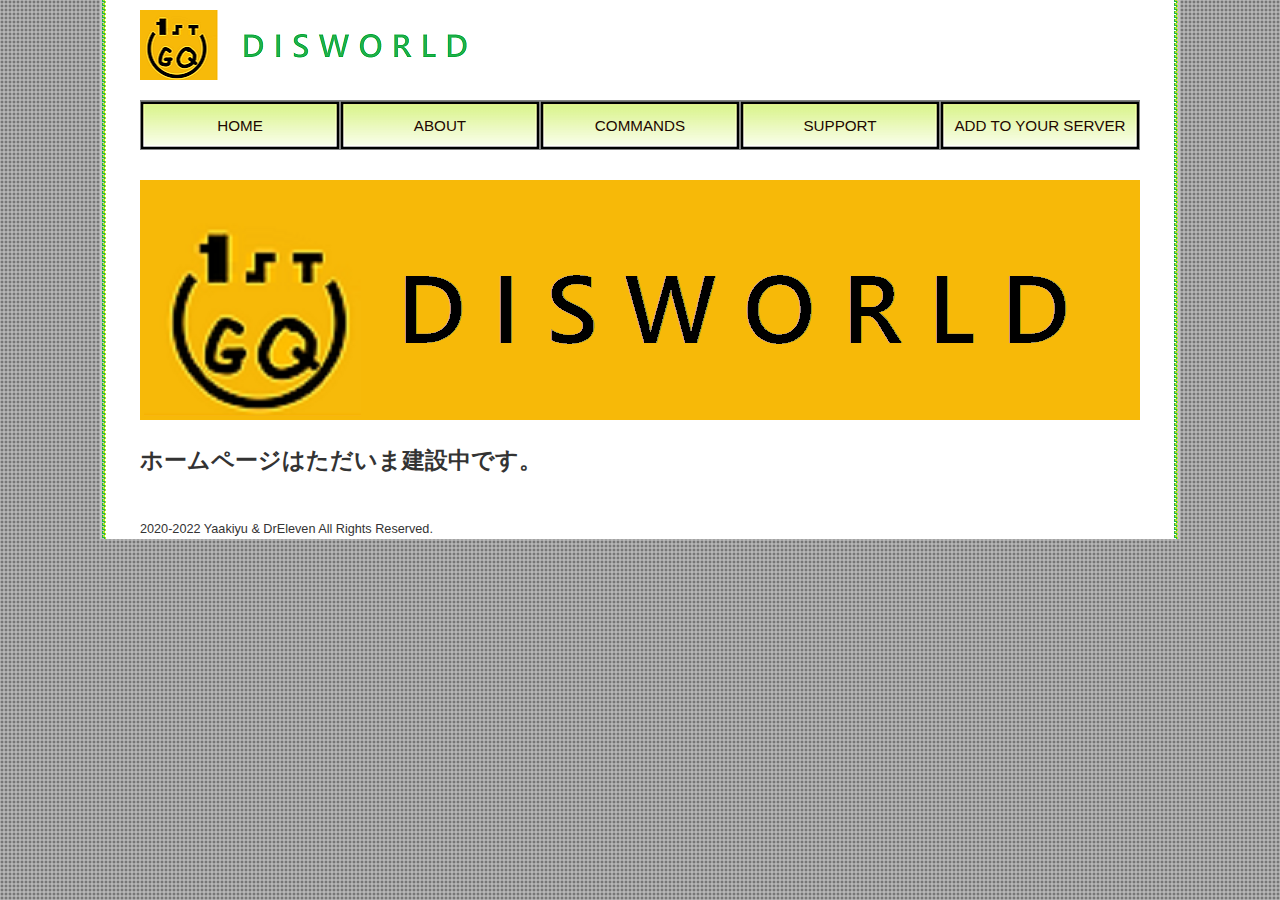
<file: index.html>
<html>
    <head>
        <meta charset="utf-8">
        <link rel="stylesheet" href="base.css">
        <link rel="stylesheet" media="print" href="print.css">
        <link rel="shortcut icon" href="favicon1.ico">
        <meta name="viewport" content="width=device-width, initial-scale=1, maximum-scale=1">
        <meta name="format-detection" content="telephone=no">
        <meta name="description" content="DisworldのDeveloperが作った非公式サイト。">
        <meta name="keywords" content="Disworld,DISWORLD,DiscordBot,Discord,Bot,RPG,ディスワールド">
        <title>Home | Disworld</title>
    </head>
    <body>
        <div id="pagebody">

            <div id="header">
                <h1><a href="index.html"><img src="images/logo2.png" alt="DISWORLD"></a></h1>
            </div>

            <ul id="main_menu">
                <li><a href="index.html">HOME</a></li>
                <li><a href="play/about.html">ABOUT</a></li>
                <li><a href="play/comms.html">COMMANDS</a></li>
                <li><a href="index.html">SUPPORT</a></li>
                <li><a href="https://discord.com/api/oauth2/authorize?client_id=774855927760945152&permissions=0&redirect_uri=https%3A%2F%2Fhardsmoothy.github.io%2FDisworldPage%2Fplay%2Fthank.html&response_type=code&scope=bot%20applications.commands">ADD TO YOUR SERVER</a></li>
            </ul>

            <div id="content">
                <div id="img_index_c">
                    <img src="images/logo1.png" alt="DISWORLD BIG ILLUST">
                </div>
                <br>
                <h2>ホームページはただいま建設中です。</h2>
                <br>
            </div>

            <div id="footer"><small>2020-2022 Yaakiyu & DrEleven All Rights Reserved.</small></div>
        </div>
    </body>
</html>
</file>
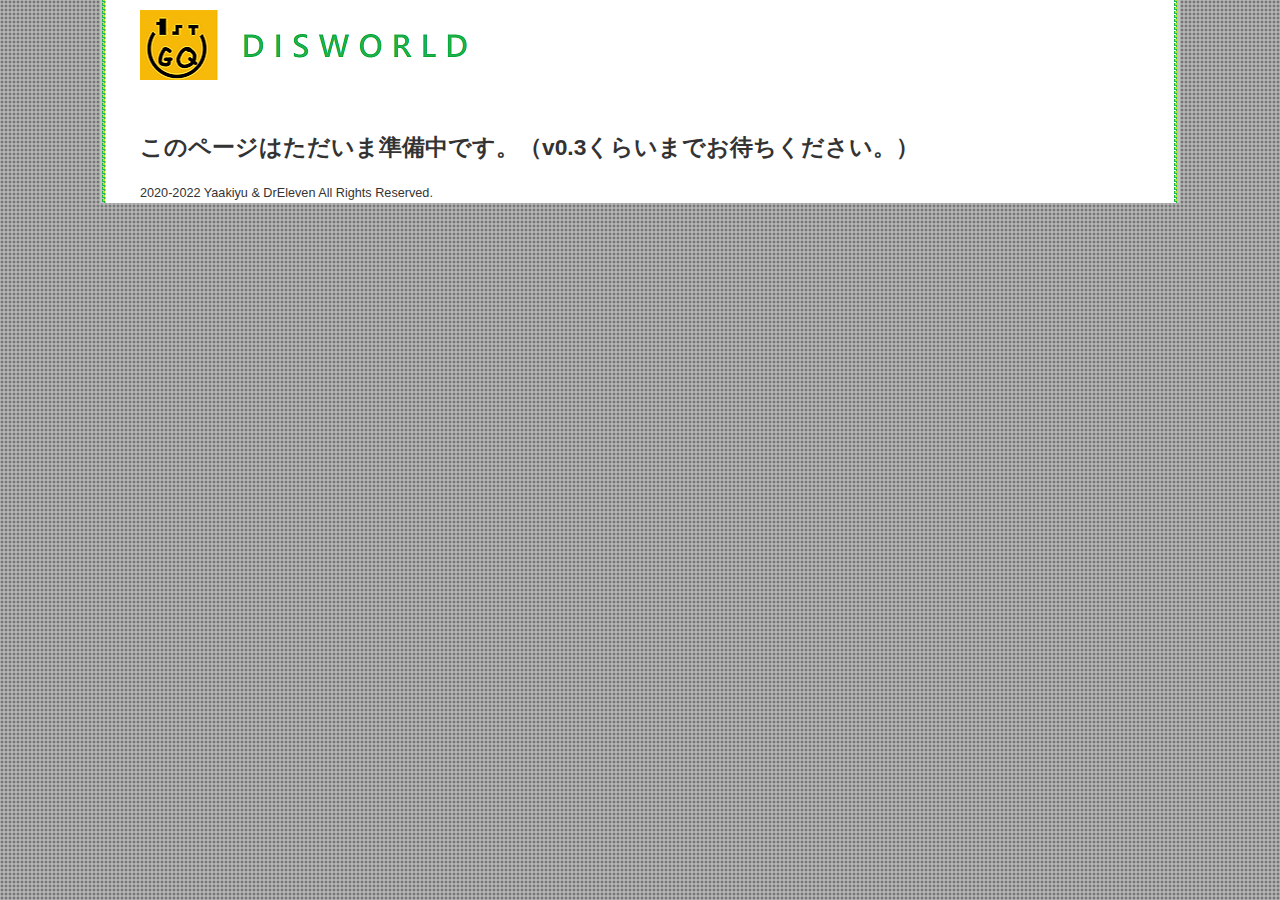
<file: docs/home.html>
<html>
    <head>
        <meta charset="utf-8">
        <link rel="stylesheet" href="../base.css">
        <link rel="stylesheet" media="print" href="../print.css">
        <link rel="shortcut icon" href="favicon2.ico">
        <meta name="viewport" content="width=device-width, initial-scale=1, maximum-scale=1">
        <meta name="format-detection" content="telephone=no">
        <meta name="description" content="DisworldのDeveloperが作った非公式サイトのブログ。">
        <meta name="keywords" content="Disworld,DISWORLD,DiscordBot,Discord,Bot,RPG,ディスワールド">
        <title>Home | Disworld Blog</title>
    </head>
    <body>
        <div id="pagebody">

            <div id="header">
                <h1><a href="../index.html"><img src="../images/logo2.png" alt="DISWORLD (Click to Main page)"></a></h1>
            </div>

            <div id="content">
                <h2>このページはただいま準備中です。（v0.3くらいまでお待ちください。）</h2>
            </div>

            <div id="footer"><small>2020-2022 Yaakiyu & DrEleven All Rights Reserved.</small></div>
        </div>
    </body>
</html>
</file>
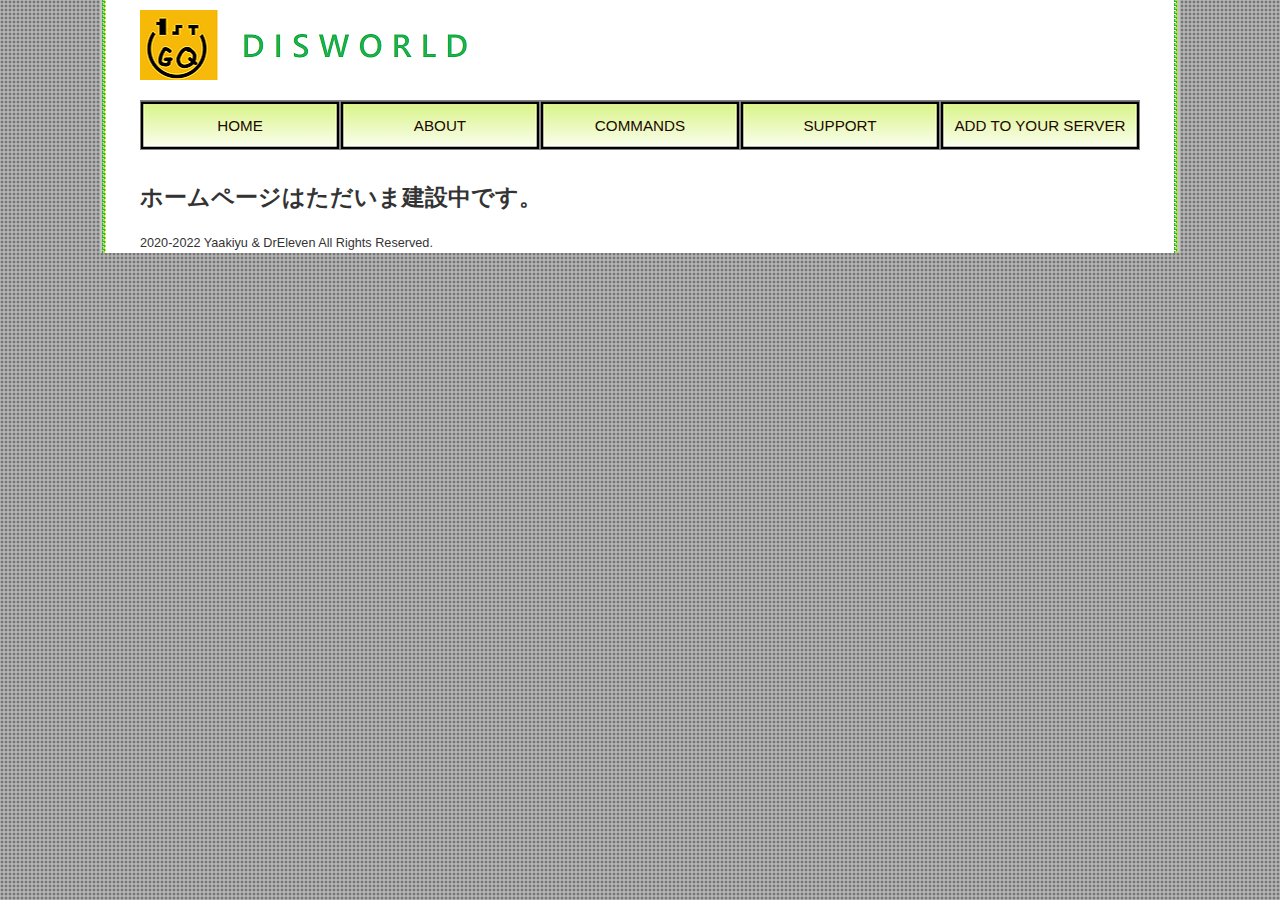
<file: play/about.html>
<html>
    <head>
        <meta charset="utf-8">
        <link rel="stylesheet" href="../base.css">
        <link rel="stylesheet" media="print" href="../print.css">
        <link rel="shortcut icon" href="../favicon1.ico">
        <meta name="viewport" content="width=device-width, initial-scale=1, maximum-scale=1">
        <meta name="format-detection" content="telephone=no">
        <meta name="description" content="DisworldのDeveloperが作った非公式サイト。">
        <meta name="keywords" content="Disworld,DISWORLD,DiscordBot,Discord,Bot,RPG,ディスワールド">
        <title>About | Disworld</title>
    </head>
    <body>
        <div id="pagebody">

            <div id="header">
                <h1><a href="../index.html"><img src="../images/logo2.png" alt="DISWORLD"></a></h1>
            </div>

            <ul id="main_menu">
                <li><a href="../index.html">HOME</a></li>
                <li><a href="about.html">ABOUT</a></li>
                <li><a href="comms.html">COMMANDS</a></li>
                <li><a href="../index.html">SUPPORT</a></li>
                <li><a href="https://discord.com/api/oauth2/authorize?client_id=774855927760945152&permissions=0&redirect_uri=https%3A%2F%2Fhardsmoothy.github.io%2FDisworldPage%2Fplay%2Fthank.html&response_type=code&scope=bot%20applications.commands">ADD TO YOUR SERVER</a></li>
            </ul>

            <div id="content">
                <h2>ホームページはただいま建設中です。</h2>
            </div>

            <div id="footer"><small>2020-2022 Yaakiyu & DrEleven All Rights Reserved.</small></div>
        </div>
    </body>
</html>
</file>
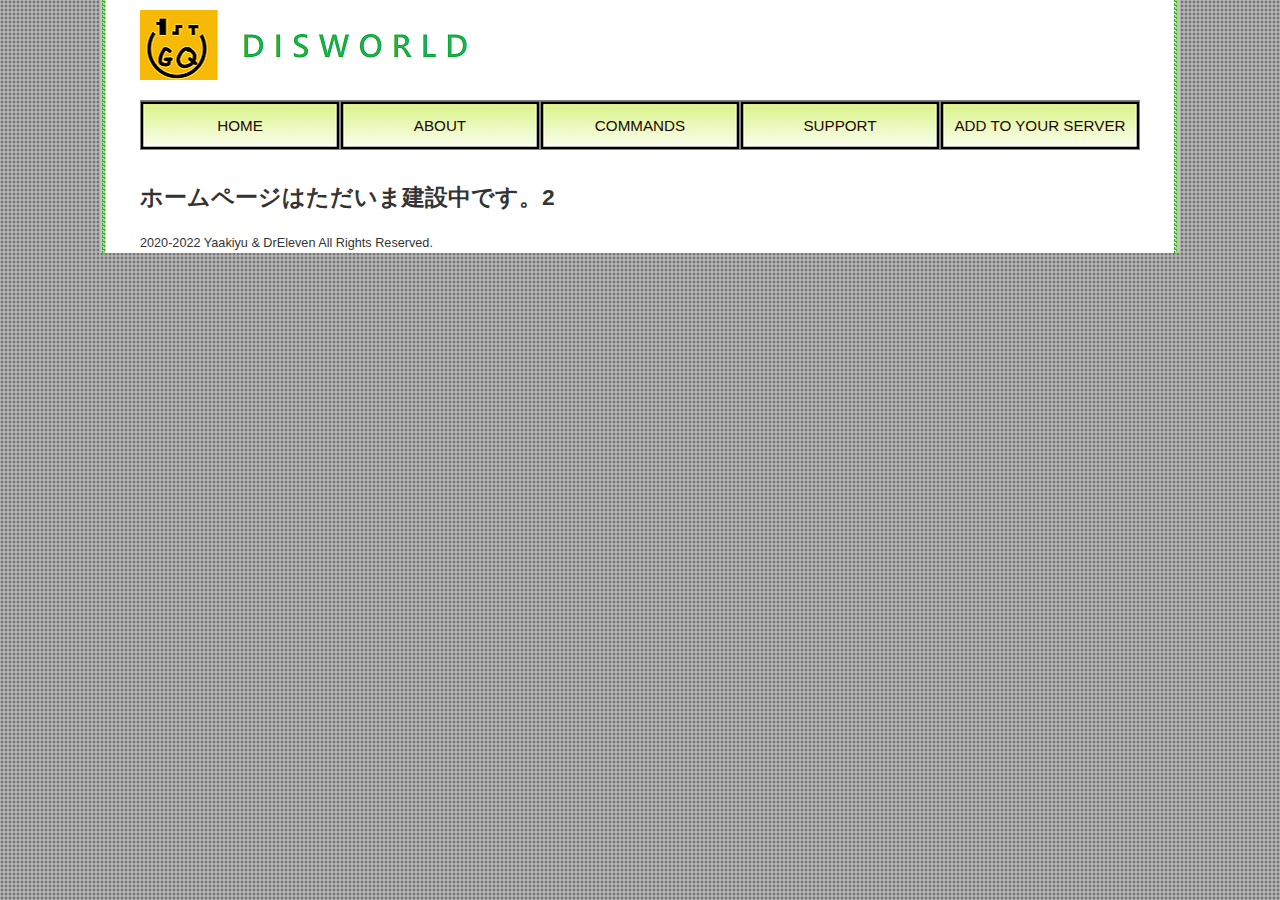
<file: play/comms.html>
<html>
    <head>
        <meta charset="utf-8">
        <link rel="stylesheet" href="../base.css">
        <link rel="stylesheet" media="print" href="../print.css">
        <link rel="shortcut icon" href="../favicon1.ico">
        <meta name="viewport" content="width=device-width, initial-scale=1, maximum-scale=1">
        <meta name="format-detection" content="telephone=no">
        <meta name="description" content="DisworldのDeveloperが作った非公式サイト。">
        <meta name="keywords" content="Disworld,DISWORLD,DiscordBot,Discord,Bot,RPG,ディスワールド">
        <title>Commands | Disworld</title>
    </head>
    <body>
        <div id="pagebody">

            <div id="header">
                <h1><a href="../index.html"><img src="../images/logo2.png" alt="DISWORLD"></a></h1>
            </div>

            <ul id="main_menu">
                <li><a href="../index.html">HOME</a></li>
                <li><a href="about.html">ABOUT</a></li>
                <li><a href="comms.html">COMMANDS</a></li>
                <li><a href="../index.html">SUPPORT</a></li>
                <li><a href="https://discord.com/api/oauth2/authorize?client_id=774855927760945152&permissions=0&redirect_uri=https%3A%2F%2Fhardsmoothy.github.io%2FDisworldPage%2Fplay%2Fthank.html&response_type=code&scope=bot%20applications.commands">ADD TO YOUR SERVER</a></li>
            </ul>

            <div id="content">
                <h2>ホームページはただいま建設中です。2</h2>
            </div>

            <div id="footer"><small>2020-2022 Yaakiyu & DrEleven All Rights Reserved.</small></div>
        </div>
    </body>
</html>
</file>
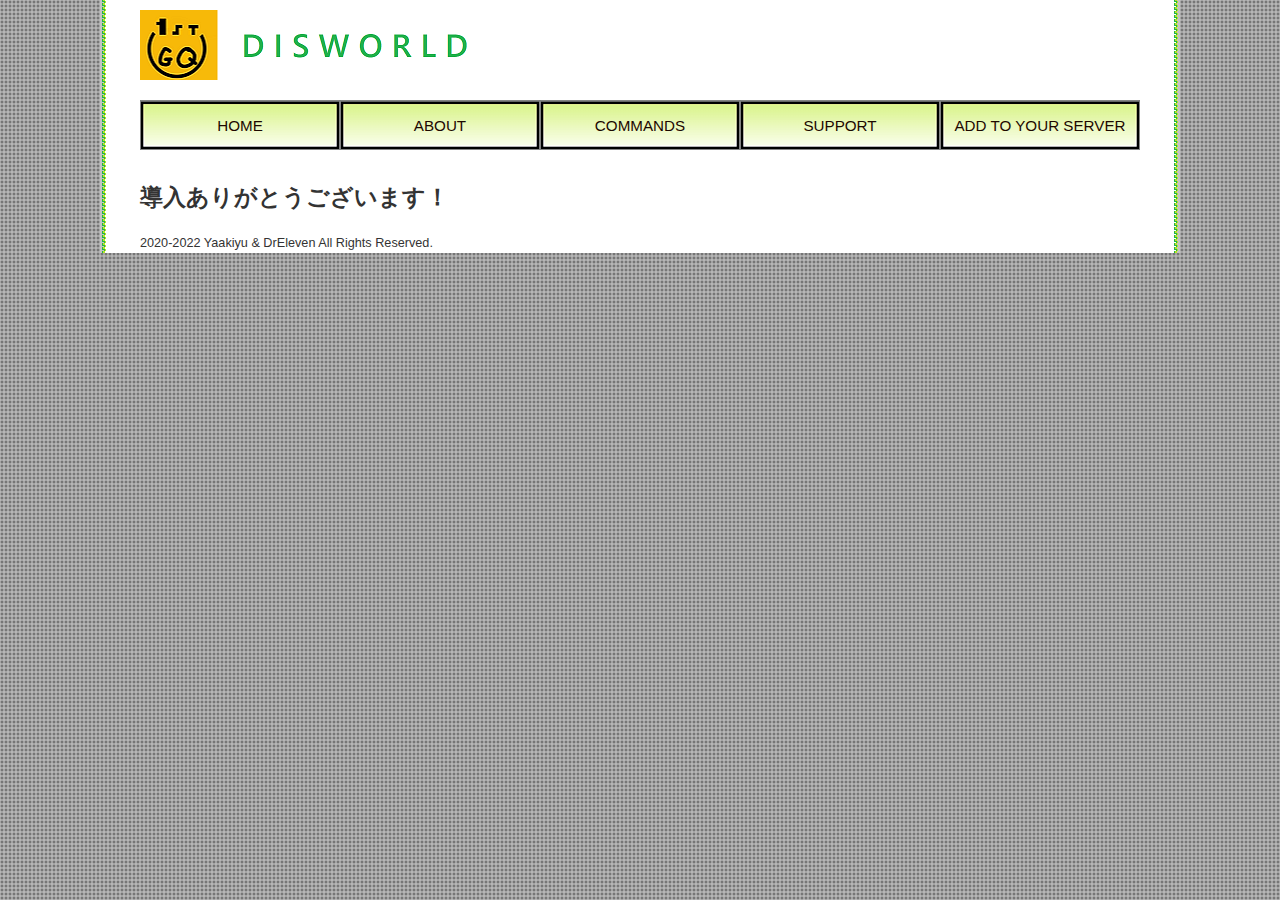
<file: play/thank.html>
<html>
    <head>
        <meta charset="utf-8">
        <link rel="stylesheet" href="../base.css">
        <link rel="stylesheet" media="print" href="../print.css">
        <link rel="shortcut icon" href="../favicon1.ico">
        <meta name="viewport" content="width=device-width, initial-scale=1, maximum-scale=1">
        <meta name="format-detection" content="telephone=no">
        <meta name="description" content="DisworldのDeveloperが作った非公式サイト。">
        <meta name="keywords" content="Disworld,DISWORLD,DiscordBot,Discord,Bot,RPG,ディスワールド">
        <title>Thanks! | Disworld</title>
    </head>
    <body>
        <div id="pagebody">

            <div id="header">
                <h1><a href="../index.html"><img src="../images/logo2.png" alt="DISWORLD"></a></h1>
            </div>

            <ul id="main_menu">
                <li><a href="../index.html">HOME</a></li>
                <li><a href="about.html">ABOUT</a></li>
                <li><a href="comms.html">COMMANDS</a></li>
                <li><a href="../index.html">SUPPORT</a></li>
                <li><a href="https://discord.com/api/oauth2/authorize?client_id=774855927760945152&permissions=0&redirect_uri=https%3A%2F%2Fhardsmoothy.github.io%2FDisworldPage%2Fplay%2Fthank.html&response_type=code&scope=bot%20applications.commands">ADD TO YOUR SERVER</a></li>
            </ul>

            <div id="content">
                <h2>導入ありがとうございます！</h2>
            </div>

            <div id="footer"><small>2020-2022 Yaakiyu & DrEleven All Rights Reserved.</small></div>
        </div>
    </body>
</html>
</file>
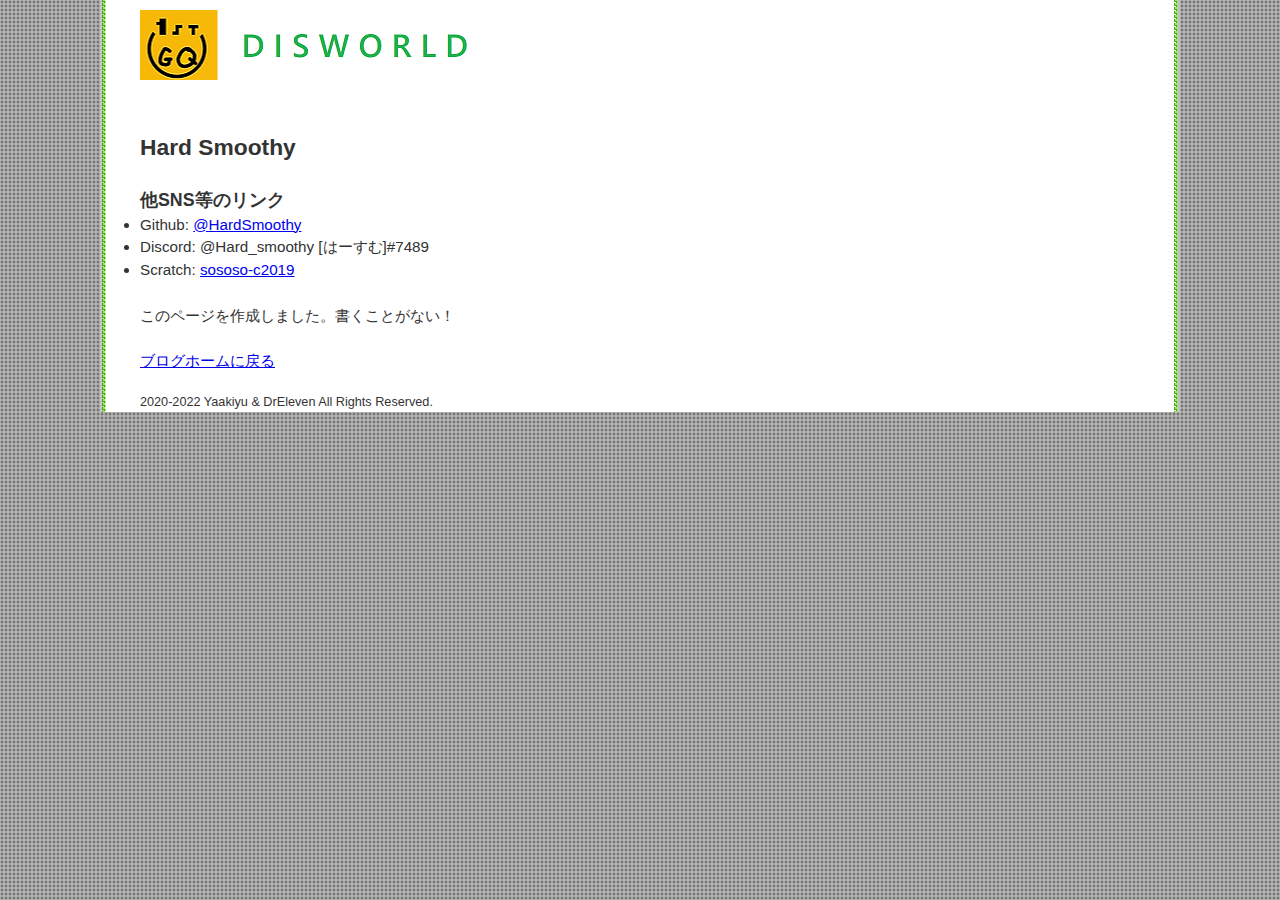
<file: docs/author/Hrsm.html>
<html>
    <head>
        <meta charset="utf-8">
        <link rel="stylesheet" href="../../base.css">
        <link rel="stylesheet" media="print" href="../../print.css">
        <link rel="shortcut icon" href="../favicon2.ico">
        <meta name="viewport" content="width=device-width, initial-scale=1, maximum-scale=1">
        <meta name="format-detection" content="telephone=no">
        <meta name="description" content="DisworldのDeveloperが作った非公式サイトのブログ。">
        <meta name="keywords" content="Disworld,DISWORLD,DiscordBot,Discord,Bot,RPG,ディスワールド">
        <title>Author | Disworld Blog</title>
    </head>
    <body>
        <div id="pagebody">

            <div id="header">
                <h1><a href="../../index.html"><img src="../../images/logo2.png" alt="DISWORLD (Click to Main page)"></a></h1>
            </div>

            <div id="content">
                <!--ユーザー名-->
                <h2>Hard Smoothy</h2>
                <br>
                <!--以下本文-->
                <h3>他SNS等のリンク</h3>
                <ul>
                    <li>Github: <a href="https://github.com/HardSmoothy">@HardSmoothy</a></li>
                    <li>Discord: @Hard_smoothy [はーすむ]#7489</li>
                    <li>Scratch: <a href="https://scratch.mit.edu/users/sososo-c2019">sososo-c2019</a></li>
                </ul>
                <br>
                <p>このページを作成しました。書くことがない！</p>

                <!--本文終了-->
                <br>
                <p><a href="../home.html">ブログホームに戻る</a></p>
            </div>

            <div id="footer"><small>2020-2022 Yaakiyu & DrEleven All Rights Reserved.</small></div>
        </div>
    </body>
</html>
</file>
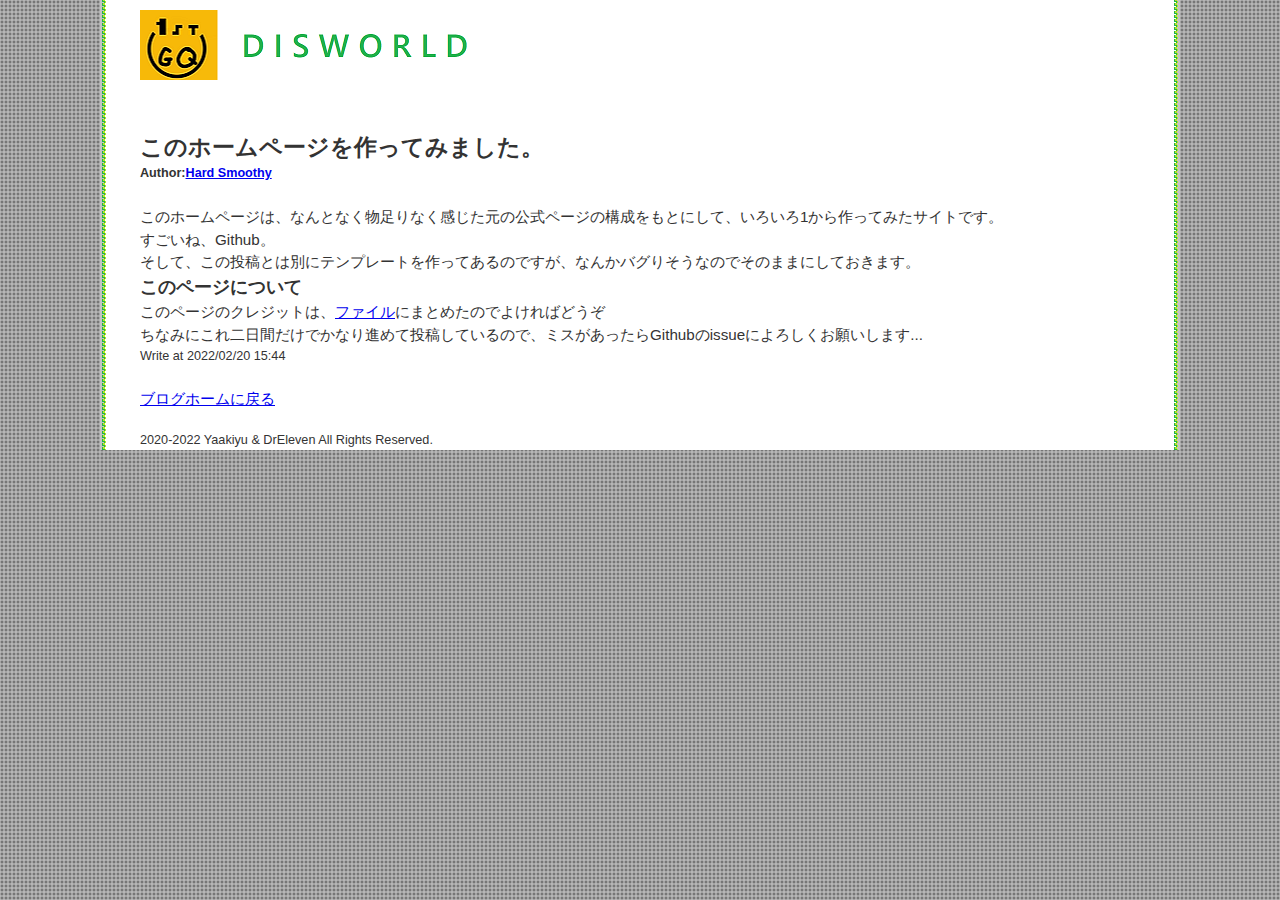
<file: docs/post/1.html>
<html>
    <head>
        <meta charset="utf-8">
        <link rel="stylesheet" href="../../base.css">
        <link rel="stylesheet" media="print" href="../../print.css">
        <link rel="shortcut icon" href="../favicon2.ico">
        <meta name="viewport" content="width=device-width, initial-scale=1, maximum-scale=1">
        <meta name="format-detection" content="telephone=no">
        <meta name="description" content="DisworldのDeveloperが作った非公式サイトのブログ。">
        <meta name="keywords" content="Disworld,DISWORLD,DiscordBot,Discord,Bot,RPG,ディスワールド">
        <title>Post | Disworld Blog</title>
    </head>
    <body>
        <div id="pagebody">

            <div id="header">
                <h1><a href="../../index.html"><img src="../../images/logo2.png" alt="DISWORLD (Click to Main page)"></a></h1>
            </div>

            <div id="content">
                <!--たいとる-->
                <h2>このホームページを作ってみました。</h2>
                <!--ユーザーネーム入力/ユーザーページ-->
                <h5 class="user">Author:<a href="../author/Hrsm.html">Hard Smoothy</a></h5>
                <br>
                <!--以下本文-->
                <p>
                    このホームページは、なんとなく物足りなく感じた元の公式ページの構成をもとにして、いろいろ1から作ってみたサイトです。<br>
                    すごいね、Github。<br>
                    そして、この投稿とは別にテンプレートを作ってあるのですが、なんかバグりそうなのでそのままにしておきます。<br>
                </p>
                <h3>このページについて</h3>
                <p>
                    このページのクレジットは、<a href="../../Credit.txt">ファイル</a>にまとめたのでよければどうぞ<br>
                    ちなみにこれ二日間だけでかなり進めて投稿しているので、ミスがあったらGithubのissueによろしくお願いします...
                </p>
                <p style="font-size: smaller;">Write at 2022/02/20 15:44</p>
                <!--本文終了-->
                <br>
                <p><a href="../home.html">ブログホームに戻る</a></p>
            </div>

            <div id="footer"><small>2020-2022 Yaakiyu & DrEleven All Rights Reserved.</small></div>
        </div>
    </body>
</html>
</file>
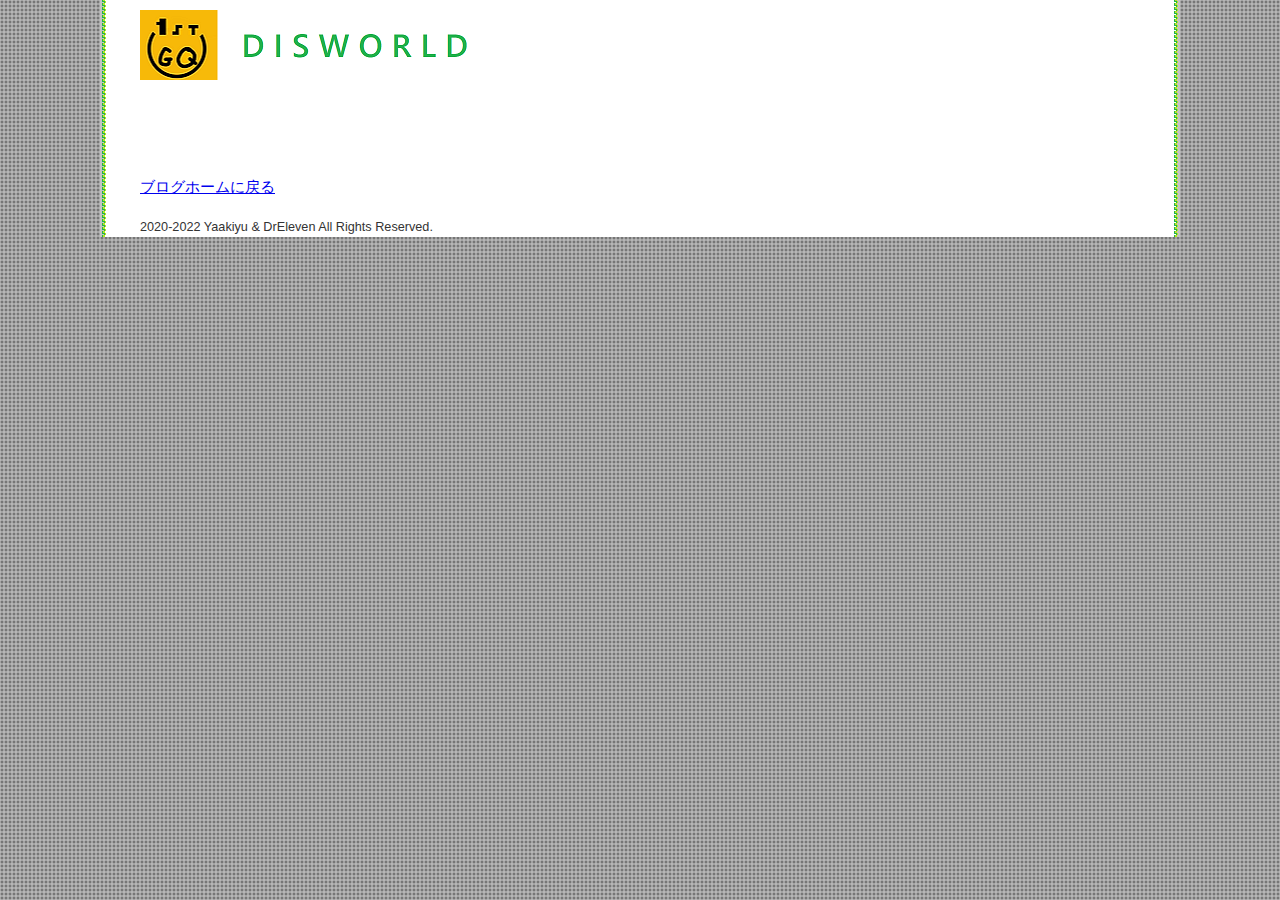
<file: docs/template/author.html>
<html>
    <head>
        <meta charset="utf-8">
        <link rel="stylesheet" href="../../base.css">
        <link rel="stylesheet" media="print" href="../../print.css">
        <link rel="shortcut icon" href="../favicon2.ico">
        <meta name="viewport" content="width=device-width, initial-scale=1, maximum-scale=1">
        <meta name="format-detection" content="telephone=no">
        <meta name="description" content="DisworldのDeveloperが作った非公式サイトのブログ。">
        <meta name="keywords" content="Disworld,DISWORLD,DiscordBot,Discord,Bot,RPG,ディスワールド">
        <title>Author | Disworld Blog</title>
    </head>
    <body>
        <div id="pagebody">

            <div id="header">
                <h1><a href="../../index.html"><img src="../../images/logo2.png" alt="DISWORLD (Click to Main page)"></a></h1>
            </div>

            <div id="content">
                <!--ユーザー名-->
                <h2></h2>
                <br>
                <!--以下本文-->


                <!--本文終了-->
                <br>
                <p><a href="../home.html">ブログホームに戻る</a></p>
            </div>

            <div id="footer"><small>2020-2022 Yaakiyu & DrEleven All Rights Reserved.</small></div>
        </div>
    </body>
</html>
</file>
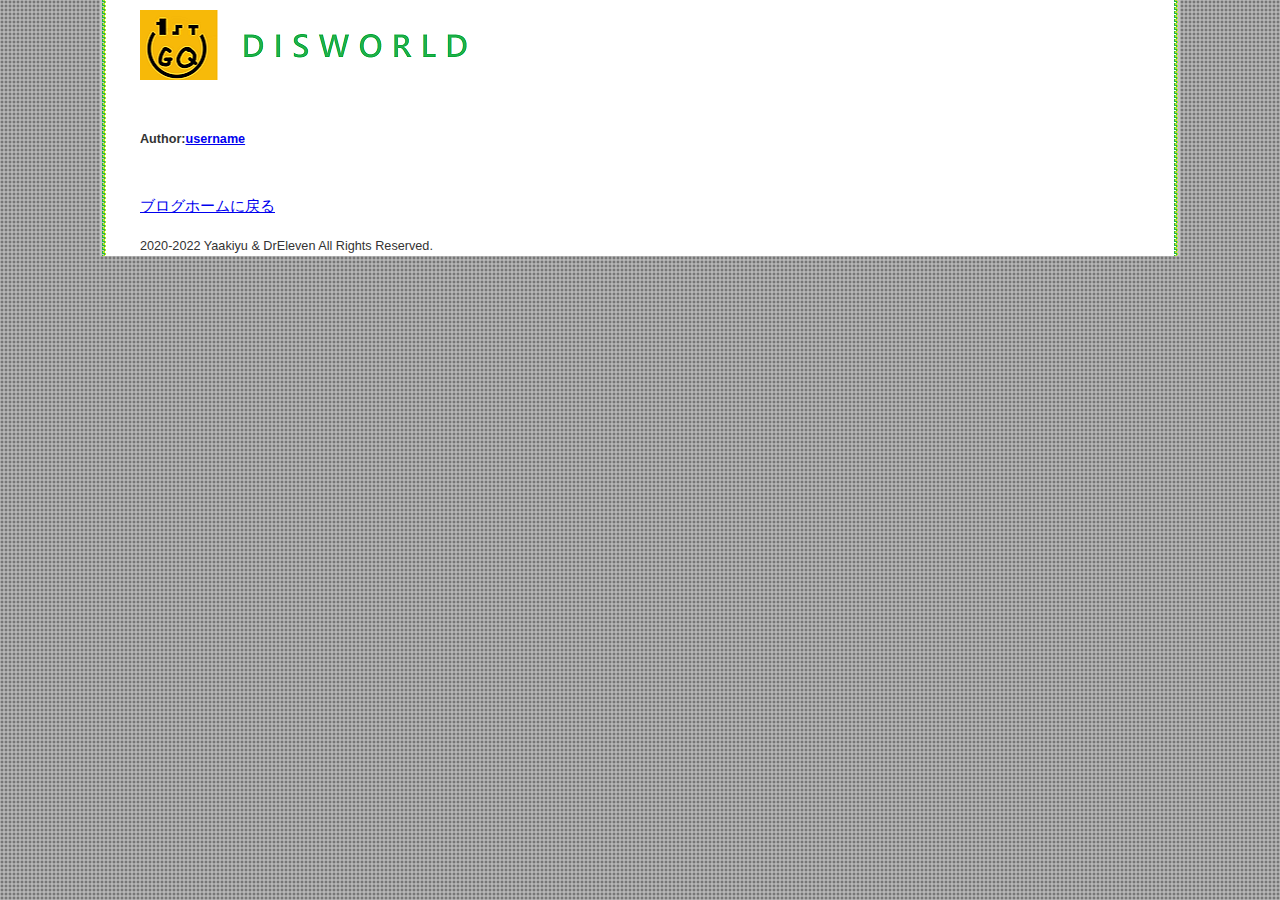
<file: docs/template/post.html>
<html>
    <head>
        <meta charset="utf-8">
        <link rel="stylesheet" href="../../base.css">
        <link rel="stylesheet" media="print" href="../../print.css">
        <link rel="shortcut icon" href="../favicon2.ico">
        <meta name="viewport" content="width=device-width, initial-scale=1, maximum-scale=1">
        <meta name="format-detection" content="telephone=no">
        <meta name="description" content="DisworldのDeveloperが作った非公式サイトのブログ。">
        <meta name="keywords" content="Disworld,DISWORLD,DiscordBot,Discord,Bot,RPG,ディスワールド">
        <title>Post | Disworld Blog</title>
    </head>
    <body>
        <div id="pagebody">

            <div id="header">
                <h1><a href="../../index.html"><img src="../../images/logo2.png" alt="DISWORLD (Click to Main page)"></a></h1>
            </div>

            <div id="content">
                <!--たいとる-->
                <h2></h2>
                <!--ユーザーネーム入力/ユーザーページ-->
                <h5 class="user">Author:<a href="../author/username.html">username</a></h5>
                <br>
                <!--以下本文-->


                <!--本文終了-->
                <br>
                <p><a href="../home.html">ブログホームに戻る</a></p>
            </div>

            <div id="footer"><small>2020-2022 Yaakiyu & DrEleven All Rights Reserved.</small></div>
        </div>
    </body>
</html>
</file>
<file: base.css>
@charset "utf-8";
/*============================================
全般的なスタイル
============================================*/
* {
	margin:0; padding:0; 		/*全要素のマージン・パディングをリセット*/
}
body {
	background-color:#cccccc;		/*ページ全体の背景色*/
	background-image:url("images/base_body.png");	/*ウェブページ全体の背景画像*/
	font-size:95%;		/* フォントサイズを95%にする */
	font-family: 'Segoe UI', Tahoma, Geneva, Verdana, sans-serif;	/* フォントの種類をゴシック系にする */
	line-height:1.5;	/* 行の高さを1.5倍にする */
	color:#333333;		/* 文字色を濃い目のグレーにする */
}
div#pagebody {
	width:1080px; margin:0 auto;	/*内容全体をセンタリング*/
	background-color:#ebfceb;		/*内容全体の背景色*/
	background-image:url("images/base_ins.png");	/*コンテンツ全体の背景画像*/
	background-repeat:repeat-y;			/*背景画像を縦方向に繰り返す*/
}
img {border:0;} 				/*画像のボーダーを0にする*/

/*============================================
ヘッダ
============================================*/
div#header {
	height:100px;				/*ヘッダ部分の高さ*/
}
div#header h1 {
	padding:10px 0px 30px 40px;		/*見出しの位置調整*/
	font-size:18px;				/*フォントのサイズ*/
	font-family:Arial, Helvetica, sans-serif;	/*フォントの種類*/
}
div#header h1 a {text-decoration:none;} 	/*リンクの下線を無くす*/

/* header (home) */
div#header_home {
	height: 260px;				/*ヘッダ部分の高さ*/
}
div#header_home h1 {
	padding:10px 40px 10px 40px;		/*見出しの位置調整*/
	font-size:18px;				/*フォントのサイズ*/
	font-family:Arial, Helvetica, sans-serif;	/*フォントの種類*/
}
div#header_home h1 a {text-decoration:none;} 	/*リンクの下線を無くす*/

/*============================================
メインメニュー
============================================*/
ul#main_menu {
	width:1000px; height:50px; 	/*メインメニュー部分の幅と高さ*/
	margin:0px 40px; 		/*上下マージン0px、左右マージン20px*/
}
#main_menu li {
	list-style-type:none;		/*リストマーカー無しにする*/
	display:inline;			/*リスト項目をインライン表示にする*/
	float:left;			/*リスト項目を横に並べる*/
}
#main_menu li a {
    background-color:rgb(178, 243, 176);	/*背景色*/
	color:#1d0800;		/*文字色*/
	display:block;			/*リンク部分をブロック表示にする*/
	width:200px; height:35px;	/*幅と高さ*/
    padding:15px 0px 0px 0px;	/*上パディング*/
	text-align:center;		/*テキストをセンター揃えにする*/
	text-decoration:none;		/*リンク部分を下線無しにする*/
	background-image:url(images/buttion_a1.png);	/*背景画像を指定*/
	background-repeat:no-repeat; 			/*背景画像を繰り返さない*/
}
#main_menu li a:hover {
	background-image:url(images/buttion_a2.png); 	/*リンクにマウスが乗ったら背景画像を変更する*/
}

/*============================================
ヘッダ画像
============================================*/
#img_index {
	width:1000px; height:280px;	/*トップページのヘッダ画像の表示サイズを指定*/
	margin: 10px 40px;		/*マージン*/
}

#img_index_d {
	width:1000px; height:280px;	/*トップページのヘッダ画像の表示サイズを指定*/
	margin: 10px 0px;		/*マージン*/
}

#content {
	margin: 30px 40px 10px 40px;
}
/*============================================
フッタ
============================================*/
div#footer {
	clear:both;			/*回り込みを解除する*/
	margin: 20px 40px 40px 40px;
}

iframe {
	border: none;
  }
</file>
<file: print.css>
/*============================================
メインメニュー
============================================*/
ul#main_menu {
	display:none;		/*非表示にする*/
}

/*============================================
ヘッダ画像
============================================*/
#img_index_c {
	display:none;		/*非表示にする*/
}
</file>
